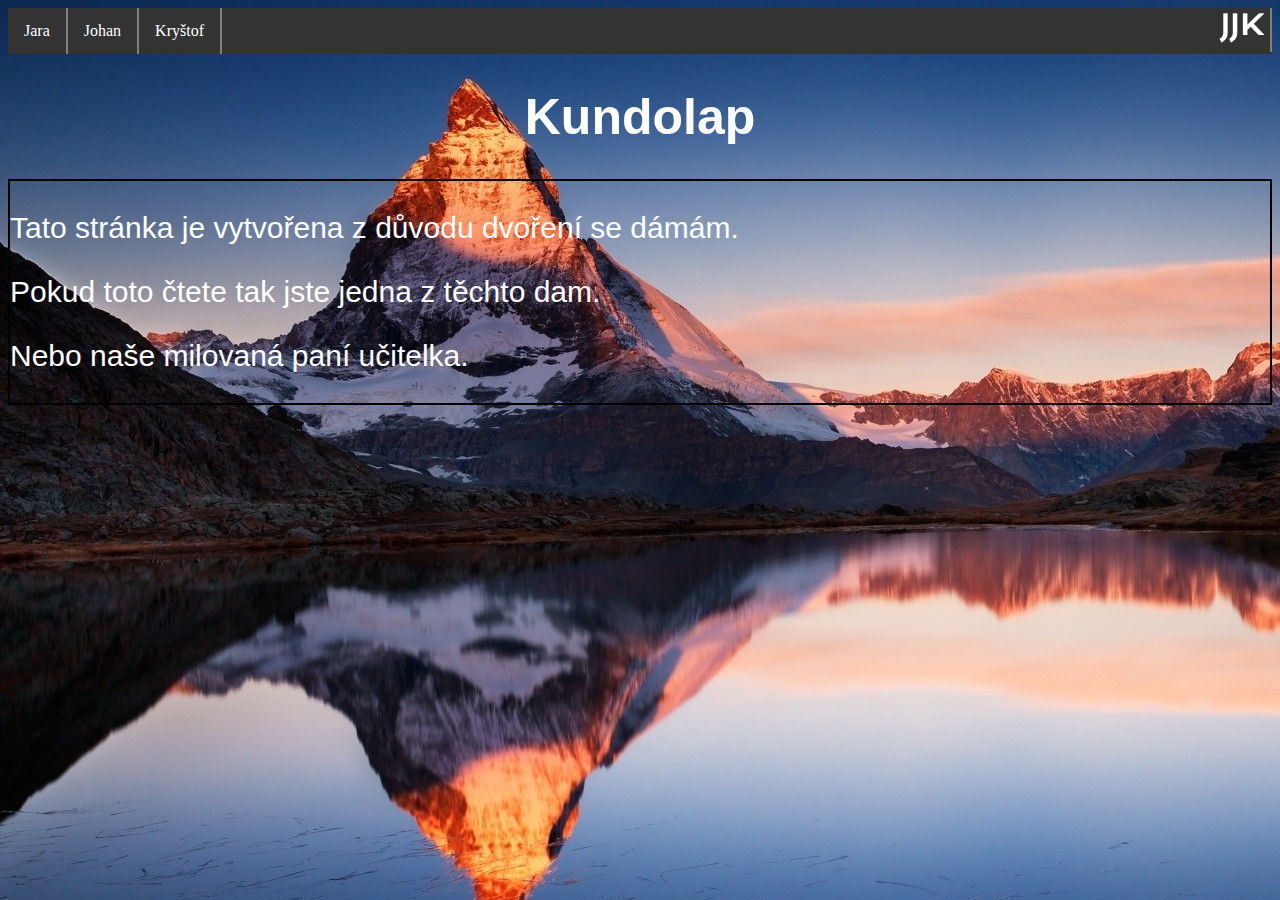
<file: index.html>
<!DOCTYPE html>
<html>
    <head>
        <title>JJKCorp</title>
        <link rel="stylesheet" href="style.css">  
       <style>
ul {
  list-style-type: none;
  margin: 0;
  padding: 0;
  overflow: hidden;
  background-color: #333;
}

li {
  float: left;
}

li a {
  display: block;
  color: white;
  text-align: center;
  padding: 14px 16px;
  text-decoration: none;
}

li a:hover {
  background-color:red;
  
}
li {
  
  border-right:2px solid grey;
  border-left:2px yellow;
}

.parags{
    border:2px solid black;
}

       </style>

    </head>
    
    <body background="backgroundhl.jpg">
        <ul>
            <li><a class="active" href="./jara/jara.html">Jara</a></li>
            <li><a class="active" href="./johan/johan.html">Johan</a></li>
            <li><a class="active" href="./krys/krys.html">Kryštof</a></li>
            <li style="float:right"> <img src="./JJK.png" height="40px" ></li>
          </ul>
        <h1>Kundolap</h1>
        <div class="parags">
            <p>Tato stránka je vytvořena z důvodu dvoření se dámám.</p>
        <p>Pokud toto čtete tak jste jedna z těchto dam.</p>
        <p>Nebo naše milovaná paní učitelka.</p>
        </div>
        
       
       
        

       

        <script src="index.js"></script>
    </body>
</html>










 <!--  <button onclick="window.location.href='./krys/krys.html'" class="button button1" style="width: 100px; height: 40px; font-size: 16px; position:relative; left:960px; top:-150px; color: purple;" type="button">Kryštof
        
        </button> 
        
        <button onclick="window.location.href='./johan/johan.html'"class="button button2" style="width: 100px; height: 40px; font-size: 16px; position:relative; left:855px; top:-110px; "type="button">Johan
            
        
        </button>

        <button onclick="window.location.href='./jara/jara.html'" class="button button3" style="width: 100px; height: 40px; font-size: 16px; position:relative; left:750px; top:-70px; "type="button">Jára
            
background="A .jpg"

        </button> -->
</file>
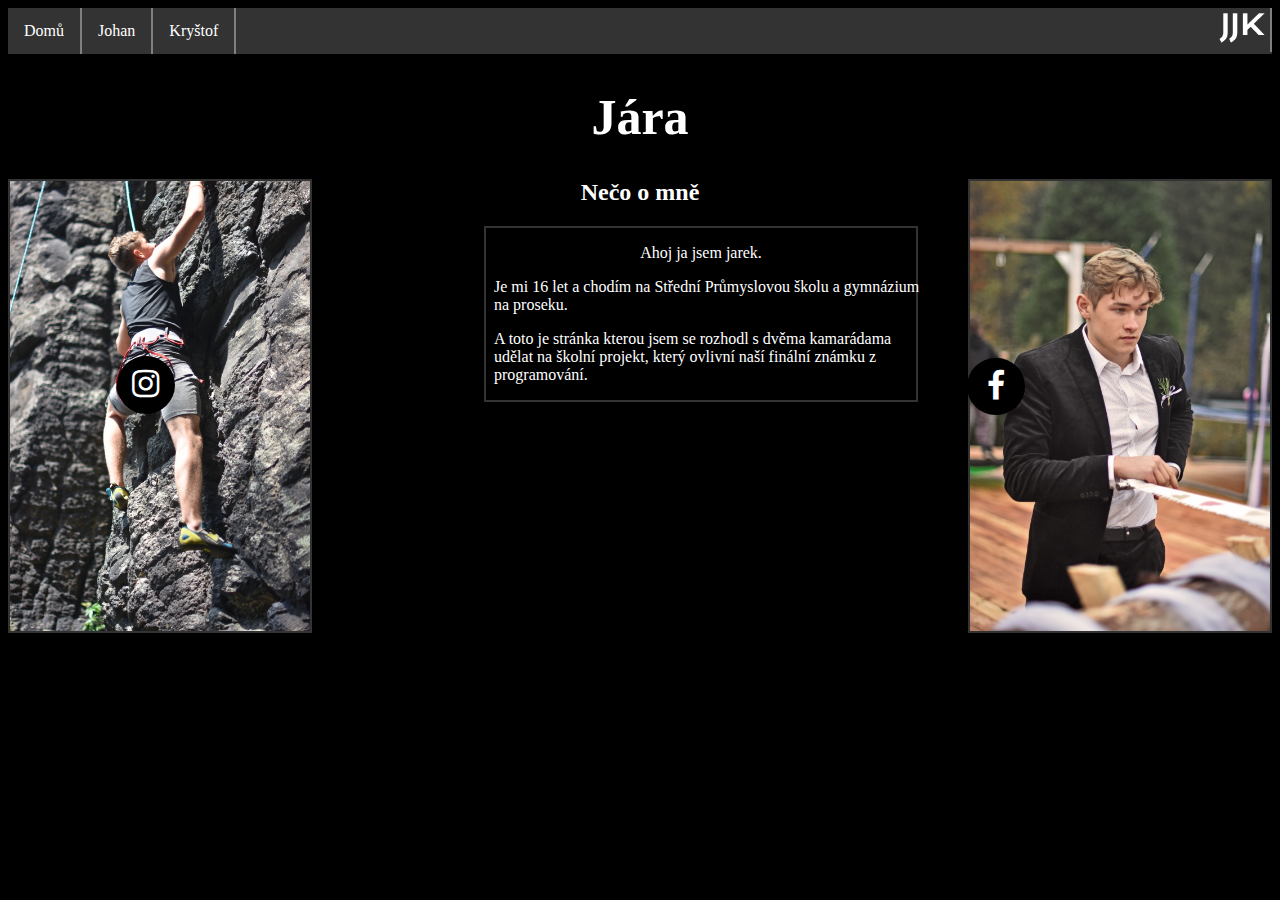
<file: jara/jara.html>
<!DOCTYPE html>
<html>
    <head>
      <link rel="stylesheet" href="jara.css">
      <style>
        ul {
          list-style-type: none;
          margin: 0;
          padding: 0;
          overflow: hidden;
          background-color: #333;
        }
        
        li {
          float: left;
        }
        
        li a {
          display: block;
          color: white;
          text-align: center;
          padding: 14px 16px;
          text-decoration: none;
        }
        
        li a:hover {
          background-color:red;
          
        }
        li {
  
  border-right:2px solid grey;
}



        </style>
    </head>
    <body >
      <style> 
       .parags{
        border:4px solid black;
        
        width:max-content;
      }
        </style>
     
     <style> 
      .zpet{
       border:2px solid #333;
       position:relative; right: 50px;
       float: right;
       width:430px;
     }
     .alfa{
      border:2px solid #333;
      float: right;
       width:max-content;
     }
     .beta{
      border:2px solid #333;
      float: left;
       width:max-content;
     }
       </style>

      
       
     
      <ul>
        <div>
        <li><a class="active" href="../index.html">Domů</a></li>
      </div>
            <li><a class="active" href="../johan/johan.html">Johan</a></li>
            <li><a class="active" href="../krys/krys.html">Kryštof</a></li>
            <li style="float:right"> <img src="./JJK.png" height="40px" ></li>
      </ul>
     
   
      
     
        <h1>Jára</h1>
                             <div class="alfa"> <img class="img-prvni" src="Hot.JPG"  > </div>
                             <div class="beta"><img class="img-dva" src="lezeni.JPG" > </div>
        <h2>Nečo o mně</h2>
     
        <div class="zpet" >
        <p >Ahoj ja jsem jarek.
         </p>
         <p class="jaj">Je mi 16 let a chodím na Střední Průmyslovou školu a 
           gymnázium na proseku.
         </p>
         <p class="jaj">   A toto je stránka kterou jsem se rozhodl s dvěma kamarádama udělat na školní projekt, který ovlivní naší finální známku z programování.</p>
      
    </div>


   <div class="insta"> <a  href="https://www.instagram.com/jareceklambada/" class="icon-button twitter"><i class="fa fa-instagram"></i><span></span></a> </div>
   
   <div class="fackbook"><a href="https://www.facebook.com/profile.php?id=100012840249925" class="icon-button facebook"><i class="fa fa-facebook"></i><span></span></a> </div>

        

    </body>
</html>
</file>
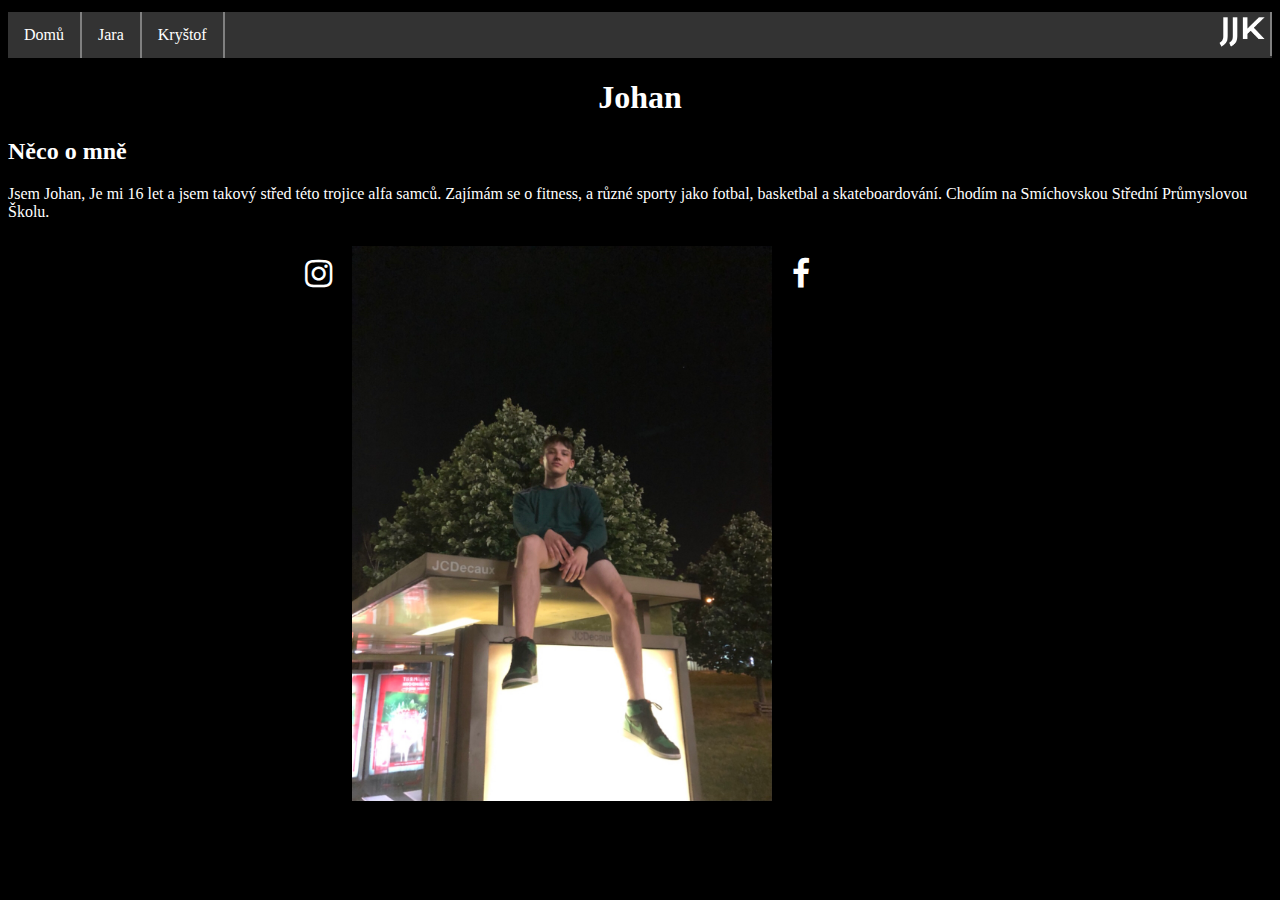
<file: johan/johan.html>
<!DOCTYPE html>
<html>
    <head>
      <link rel="stylesheet" href="johan.css">  
      <style>
        ul {
          list-style-type: none;
          margin: 0;
          padding: 0;
          overflow: hidden;
          background-color: #333;
        }
        
        li {
          float: left;
        }
        
        li a {
          display: block;
          color: white;
          text-align: center;
          padding: 14px 16px;
          text-decoration: none;
        }
        
        li a:hover {
          background-color:red;
          
        }
        </style>
    </head>
    <body >
      <style>  .parags{
        border:2px solid black;
        margin:max-content
        wid;
      }
        
        </style>
     

      
       
      <div class="parags"></div>
      <ul>
        <li><a class="active" href="../index.html">Domů</a></li>
        <li><a class="active" href="../jara/jara.html">Jara</a></li>
            <li><a class="active" href="../krys/krys.html">Kryštof</a></li>
            <li style="float:right"> <img src="./JJK.png" height="40px" ></li>
      </ul>
    </div>

    <h1>Johan</h1>
<h2>Něco o mně</h2>
<p1 style="text-align:center;">Jsem Johan,
  Je mi 16 let a jsem takový střed této trojice alfa samců.
  Zajímám se o fitness, a různé sporty jako fotbal, basketbal a skateboardování.
  Chodím na Smíchovskou Střední Průmyslovou Školu.
</p1>
<div class="hover"> <img class="img3" src="image3.png"  > </div>
    </head>
    <body>
   
    
    <a href="https://www.instagram.com/johan.knobloch/" class="icon-button twitter"><i class="fa fa-instagram"></i><span></span></a>
    <a href="https://www.facebook.com/profile.php?id=100011023843439" class="icon-button facebook"><i class="fa fa-facebook"></i><span></span></a>

    <!-- <input type="button" value="klikni sem" style="width:200px; height:200px; position:relative;"> -->
</file>
<file: style.css>
h1{
    font-size: 50px;
    text-align: center;
    font-family: 'Trebuchet MS', 'Lucida Sans Unicode', 'Lucida Grande', 'Lucida Sans', Arial, sans-serif;
    color: rgb(255, 255, 255);
}
p{
    font-size: 30px;
    font-family: 'Trebuchet MS', 'Lucida Sans Unicode', 'Lucida Grande', 'Lucida Sans', Arial, sans-serif;
    color: rgb(255, 255, 255);
}
.button1{border-radius: 12px;
background-color: pink;
font-family: Arial, Helvetica, sans-serif;
font-size: xx-large;
}
.button2{
    border-radius: 12px;
    background-color: blue;
font-family: Arial, Helvetica, sans-serif;
cursor: pointer;

}
.button3{
    border-radius: 12px;
    background-color: chartreuse;
font-family: Arial, Helvetica, sans-serif;
cursor: pointer;
}
</file>
<file: jara/jara.css>
@import url("https://maxcdn.bootstrapcdn.com/font-awesome/4.2.0/css/font-awesome.min.css");
@import url("https://fonts.googleapis.com/css?family=Raleway:400,400i,700");
@import url("https://fonts.googleapis.com/css2?family=IBM+Plex+Mono:wght@200;300&display=swap");
@import url("https://fonts.googleapis.com/css2?family=IBM+Plex+Mono:wght@200;300&family=Noto+Serif&family=Quicksand:wght@300;400&display=swap");
@import url("https://fonts.googleapis.com/css2?family=Prata&display=swap");

body{ 
    position: middle;
background-color: black;
}
h1{

color:white;
text-align: center;
font-size: 50px;


}
.A
{
width: auto;
height: auto;
}
h2
{
    color:white;
	text-align: center;
	
}
p
{
color:white;
text-align: center;
float: middle;

}

.icon-button {
	background-color: black;
	border-radius: 3.6rem;
	cursor: pointer;
	display: inline-block;
	font-size: 2.0rem;
	height: 3.6rem;
	line-height: 3.6rem;
	margin: 0 5px;
	position: relative;
	text-align: center;
	-webkit-user-select: none;
	   -moz-user-select: none;
	    -ms-user-select: none;
	        user-select: none;
	width: 3.6rem;
}
.icon-button span {
	border-radius: 0;
	display: block;
	height: 0;
	left: 50%;
	margin: 0;
	position: absolute;
	top: 50%;
	-webkit-transition: all 0.3s;
	   -moz-transition: all 0.3s;
	     -o-transition: all 0.3s;
	        transition: all 0.3s;
	width: 0;
}
.icon-button:hover span {
	width: 3.6rem;
	height: 3.6rem;
	border-radius: 3.6rem;
	margin: -1.8rem;
}
.twitter span {
	background-color: #C13584;
}
.facebook span {
	background-color: #3B5998;
}

.icon-button i {
	background: none;
	color: white;
  left: 0;
	height: 3.6rem;
	line-height: 3.6rem;
	position: absolute;
	top: 0;
	-webkit-transition: all 0.3s;
	   -moz-transition: all 0.3s;
	     -o-transition: all 0.3s;
	        transition: all 0.3s;
	width: 3.6rem;
	z-index: 10;
}
.icon-button .icon-twitter {
	color: #833AB4;
}
.icon-button .icon-facebook {
	color: #3B5998;
}


.icon-button:hover .icon-twitter,
.icon-button:hover .icon-facebook
 {
  color: white;
}
.img-prvni
{
	width: 300px;
	
	float: right;
}
.insta
{
	position:relative; right:200px; top:130px;
	

}
.fackbook{
	position:relative; left:650px; top: 70px;
	
}
.img-dva{
	width: 300px;
	float: left;}
.jaj{
	text-align: left;
	position: relative; left: 8px;
}
</file>
<file: johan/johan.css>
@import url("https://maxcdn.bootstrapcdn.com/font-awesome/4.2.0/css/font-awesome.min.css");
@import url("https://fonts.googleapis.com/css?family=Raleway:400,400i,700");
@import url("https://fonts.googleapis.com/css2?family=IBM+Plex+Mono:wght@200;300&display=swap");
@import url("https://fonts.googleapis.com/css2?family=IBM+Plex+Mono:wght@200;300&family=Noto+Serif&family=Quicksand:wght@300;400&display=swap");
@import url("https://fonts.googleapis.com/css2?family=Prata&display=swap");
h1{
    text-align: center;
    color: black;

}

body{
    background-color: black;
}
.stromecek{
    width:auto; 
    height:auto;
    color: pink;
    background-color: black;
    font-size: xx-large;
}
  
li{
    border-right:2px solid grey;
}
.icon-button {
	background-color: black;
	border-radius: 3.6rem;
	cursor: pointer;
	display: inline-block;
	font-size: 2.0rem;
	height: 3.6rem;
	line-height: 3.6rem;
	margin: 0 5px;
	position: relative;
	text-align: center;
	-webkit-user-select: none;
	   -moz-user-select: none;
	    -ms-user-select: none;
	        user-select: none;
	width: 3.6rem;
}
.icon-button span {
	border-radius: 0;
	display: block;
	height: 0;
	left: 50%;
	margin: 0;
	position: absolute;
	top: 50%;
	-webkit-transition: all 0.3s;
	   -moz-transition: all 0.3s;
	     -o-transition: all 0.3s;
	        transition: all 0.3s;
	width: 0;
}
.icon-button:hover span {
	width: 3.6rem;
	height: 3.6rem;
	border-radius: 3.6rem;
	margin: -1.8rem;
}
.twitter span {
	background-color: #C13584;
}
.facebook span {
	background-color: #3B5998;
}

.icon-button i {
	background: none;
	color: white;
  left: 0;
	height: 3.6rem;
	line-height: 3.6rem;
	position: absolute;
	top: 0;
	-webkit-transition: all 0.3s;
	   -moz-transition: all 0.3s;
	     -o-transition: all 0.3s;
	        transition: all 0.3s;
	width: 3.6rem;
	z-index: 10;
}
.icon-button .icon-twitter {
	color: #833AB4;
}
.icon-button .icon-facebook {
	color: #3B5998;
}


.icon-button:hover .icon-twitter,
.icon-button:hover .icon-facebook
 {
  color: white;
}
 .twitter{
     position:relative ; right: 500px; top:25px;
     float:right;
 }
 .facebook{
     position:relative ; right: -50px; top:25px;
     float: right;
 }
 h1{
     color: white;
 }
 h2{
     color: white;
 }
 p1{
     color: white;
 }
.img3{
    position:relative ; width: 420px; top: 25px; right:500px;
    float: right;
}
</file>
